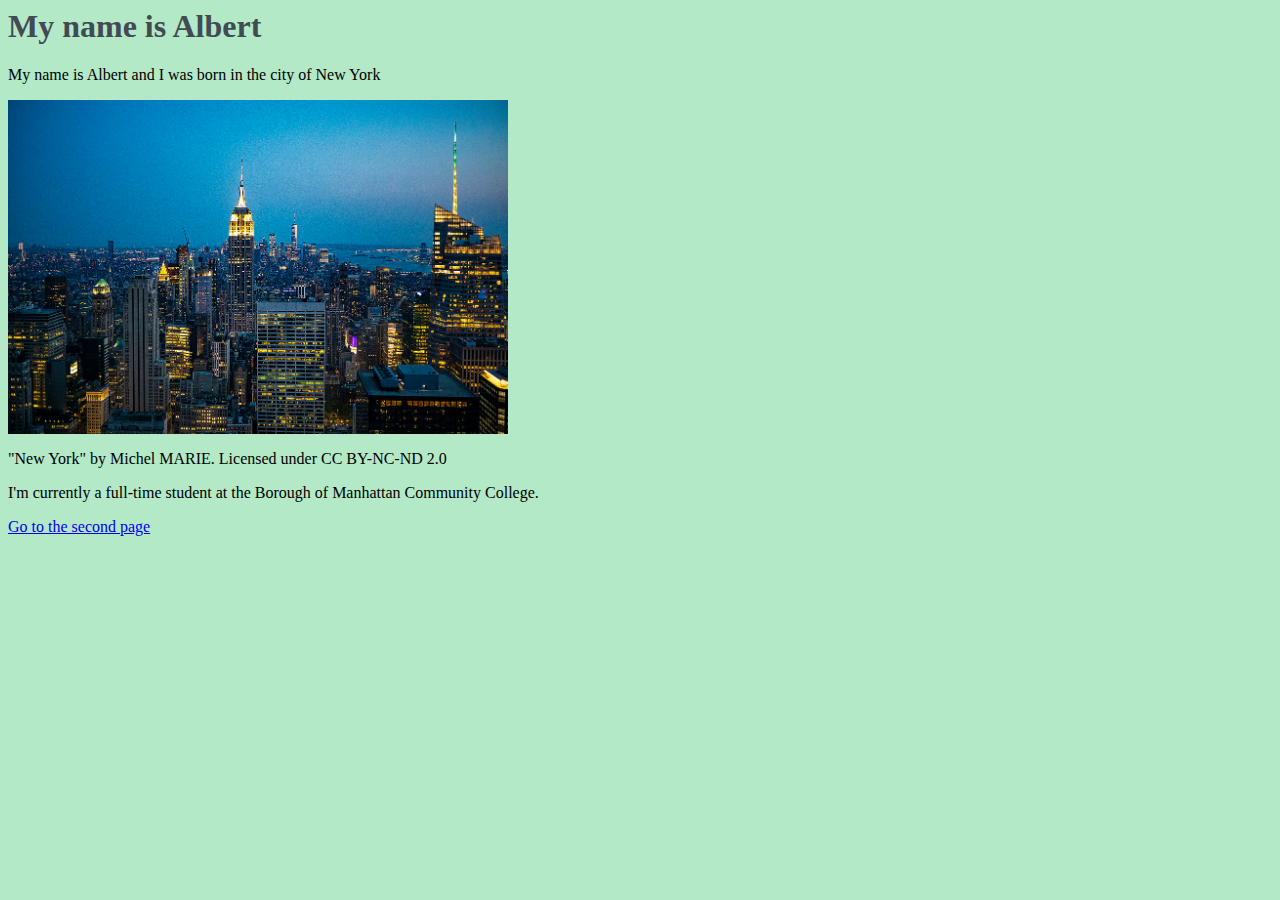
<file: Firstwebsite/index.html>
<html>
    <head>
        <title>Albert</title>
        <link rel="stylesheet" href="style.css">
    </head>
    <body>
        <h1>My name is Albert</h1>
        <p>My name is Albert and I was born in the city of New York</p>
        <img src="Images/New%20York.jpg.jpg" alt="View of New York at night with the city lights lit" width="500px"/>
        <p> "New York" by Michel MARIE. Licensed under CC BY-NC-ND 2.0</p>
        <p>I'm currently a full-time student at the Borough of Manhattan Community College.</p>
        <a href="index2.html">Go to the second page</a>
    </body>
</html>
</file>
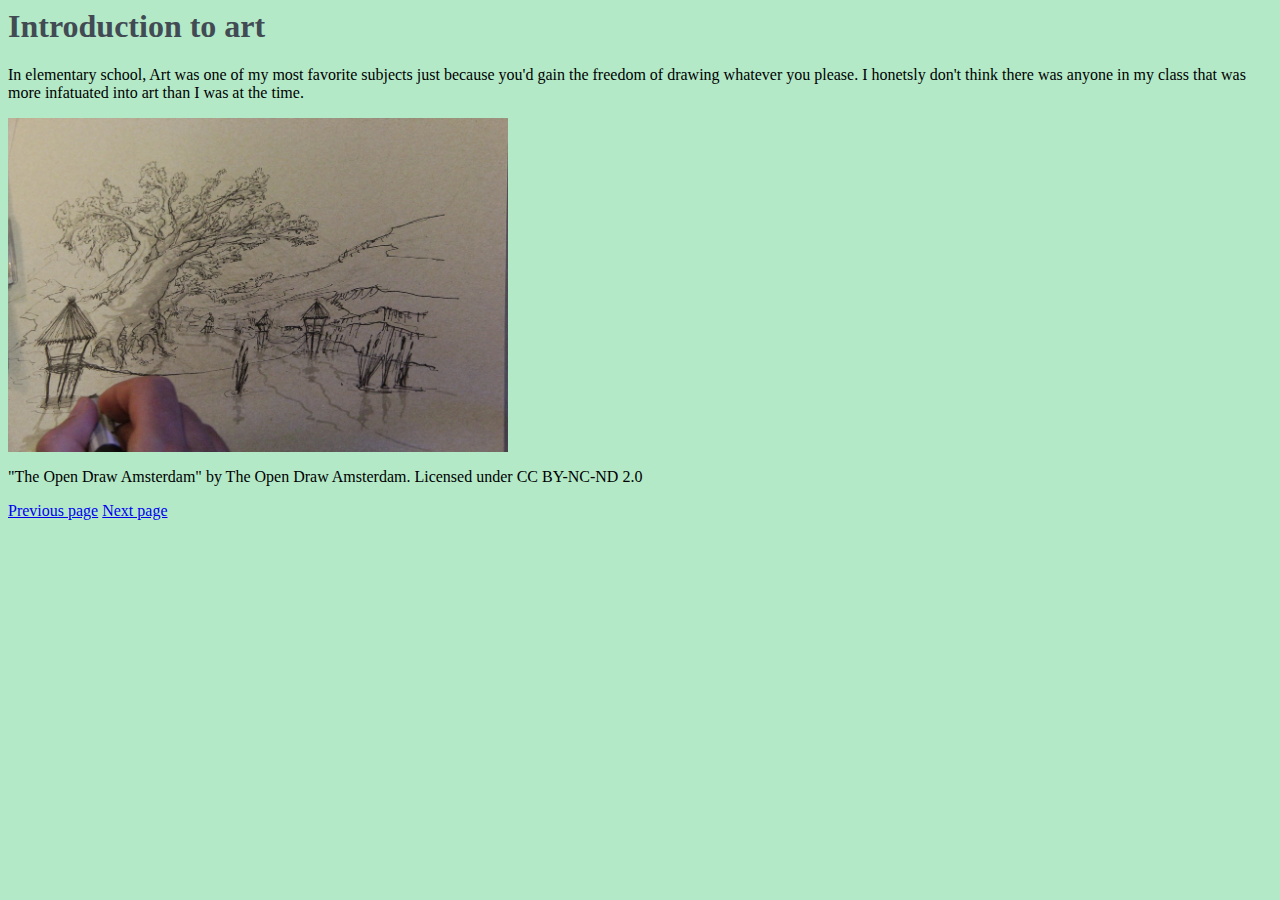
<file: Firstwebsite/index2.html>
<html>
    <head>
        <title>Albert</title>
        <link rel="stylesheet" href="style.css">
    </head>
    <body>
        <h1>Introduction to art</h1>
        <p> In elementary school, Art was one of my most favorite subjects just because you'd gain the freedom of drawing whatever you please. I honetsly don't think there was anyone in my class that was more infatuated into art than I was at the time.</p>
        <img src= art.jpg alt="A drawing of a tree near a stream" width="500px"/>
        <p>"The Open Draw Amsterdam" by The Open Draw Amsterdam. Licensed under CC BY-NC-ND 2.0</p>
        <a href="index.html">Previous page</a>
        <a href="index3.html">Next page</a>
    </body>
    
</html>
</file>
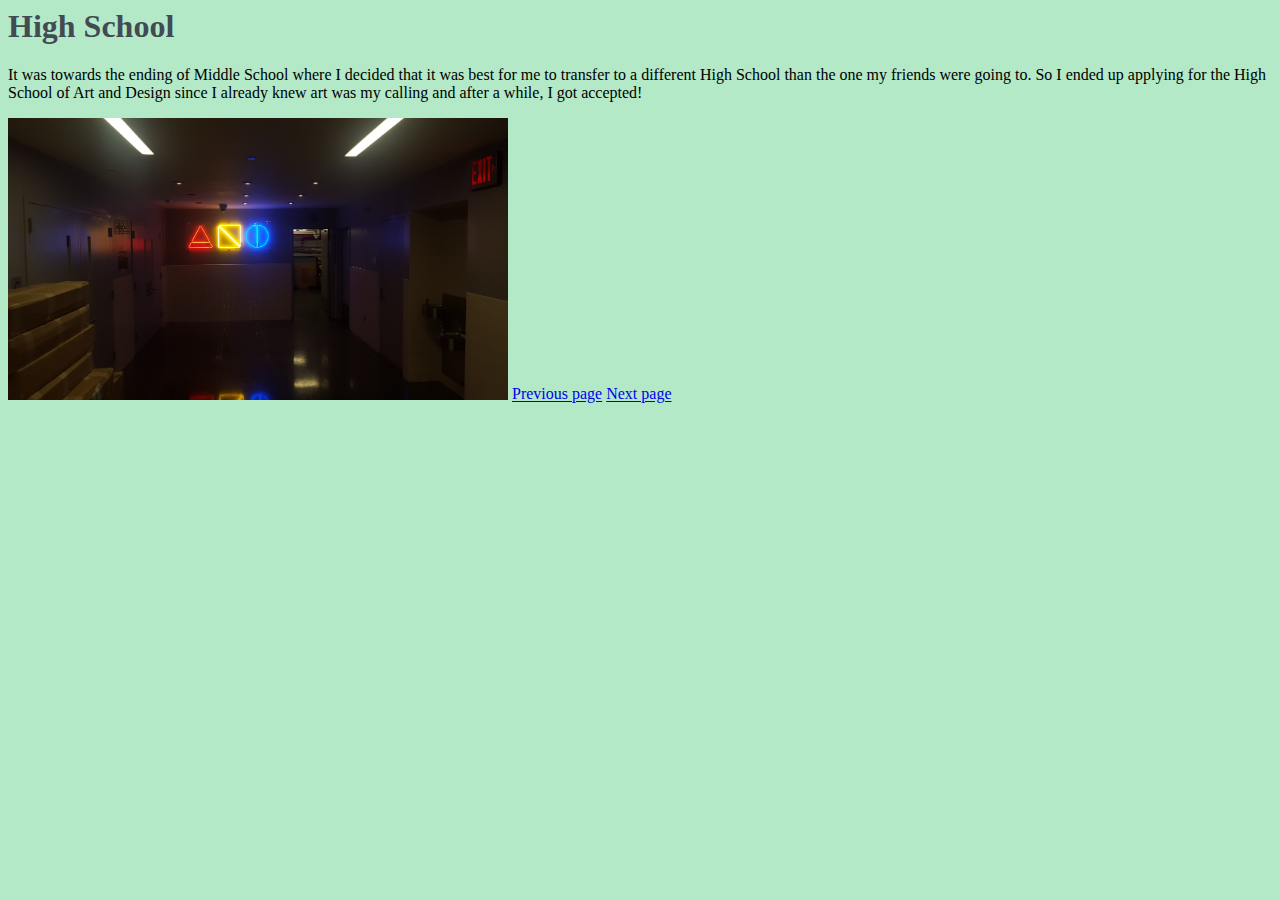
<file: Firstwebsite/index3.html>
<html>
    <head>
        <title>Albert</title>
        <link rel="stylesheet" href="style.css">
    </head>
    <body>
        <h1>High School</h1>
        <p> It was towards the ending of Middle School where I decided that it was best for me to transfer to a different High School than the one my friends were going to. So I ended up applying for the High School of Art and Design since I already knew art was my calling and after a while, I got accepted!</p>
        <img src= "Images/20180502_170631%20(1).jpg" alt="My Art Highschool logo which shows a triangle, square and circle." width="500px"/>
        <a href="index2.html">Previous page</a>
        <a href="index4.html">Next page</a>
    </body>
    
</html>
</file>
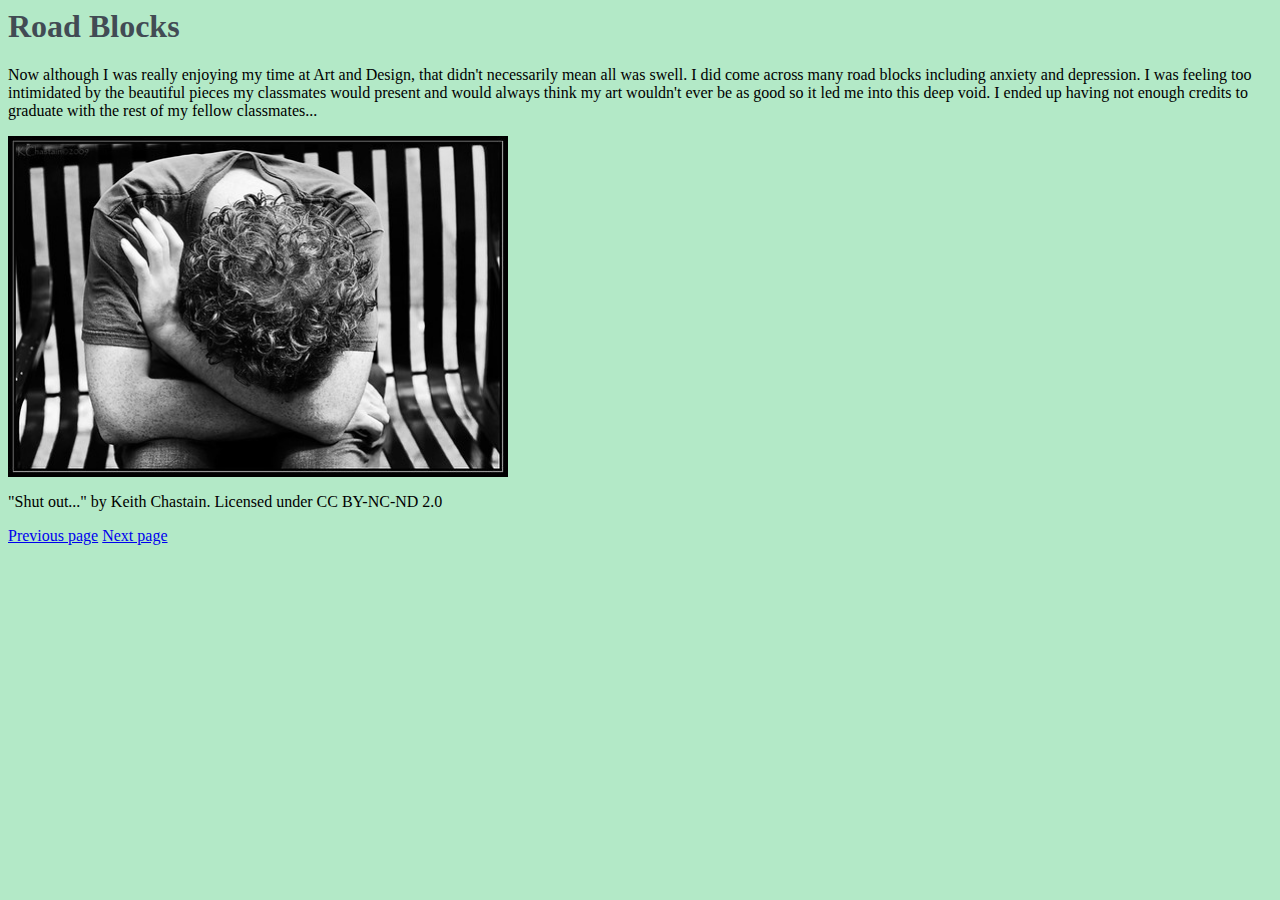
<file: Firstwebsite/index4.html>
<html>
    <head>
        <title>Albert</title>
        <link rel="stylesheet" href="style.css">
    </head>
    <body>
        <h1>Road Blocks</h1>
        <p> Now although I was really enjoying my time at Art and Design, that didn't necessarily mean all was swell. I did come across many road blocks including anxiety and depression. I was feeling too intimidated by the beautiful pieces my classmates would present and would always think my art wouldn't ever be as good so it led me into this deep void. I ended up having not enough credits to graduate with the rest of my fellow classmates...</p>
        <img src= "Images/Depressed.jpg" alt="Grayscaled image of a person with their head down." width="500px"/>
        <p>"Shut out..." by Keith Chastain. Licensed under CC BY-NC-ND 2.0</p>
        <a href="index3.html">Previous page</a>
        <a href="index5.html">Next page</a>
    </body>
    
</html>
</file>
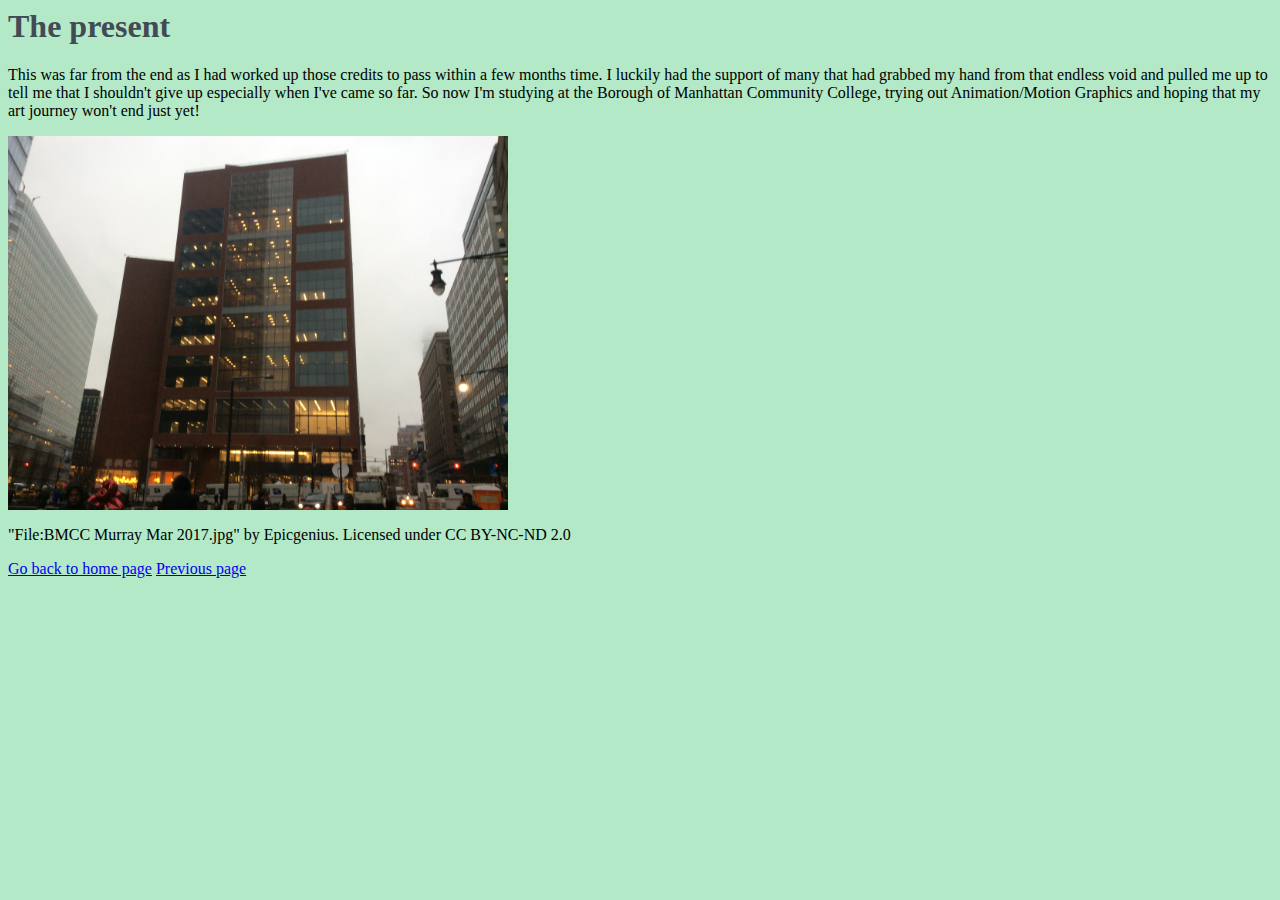
<file: Firstwebsite/index5.html>
<html>
    <head>
        <title>Albert</title>
        <link rel="stylesheet" href="style.css">
    </head>
    <body>
        <h1>The present</h1>
        <p> This was far from the end as I had worked up those credits to pass within a few months time. I luckily had the support of many that had grabbed my hand from that endless void and pulled me up to tell me that I shouldn't give up especially when I've came so far. So now I'm studying at the Borough of Manhattan Community College, trying out Animation/Motion Graphics and hoping that my art journey won't end just yet!</p>
        <img src= "Images/BMCC_Murray_Mar_2017.jpg" alt="View of BMCC's Murray Building." width="500px"/>
        <p>"File:BMCC Murray Mar 2017.jpg" by Epicgenius. Licensed under CC BY-NC-ND 2.0</p>
        <a href="index.html">Go back to home page</a>
        <a href="index4.html">Previous page</a>
    </body>
    
</html>
</file>
<file: Firstwebsite/style.css>
h1{color: #424B54;}
body{background: #B3E9C7;}
</file>
